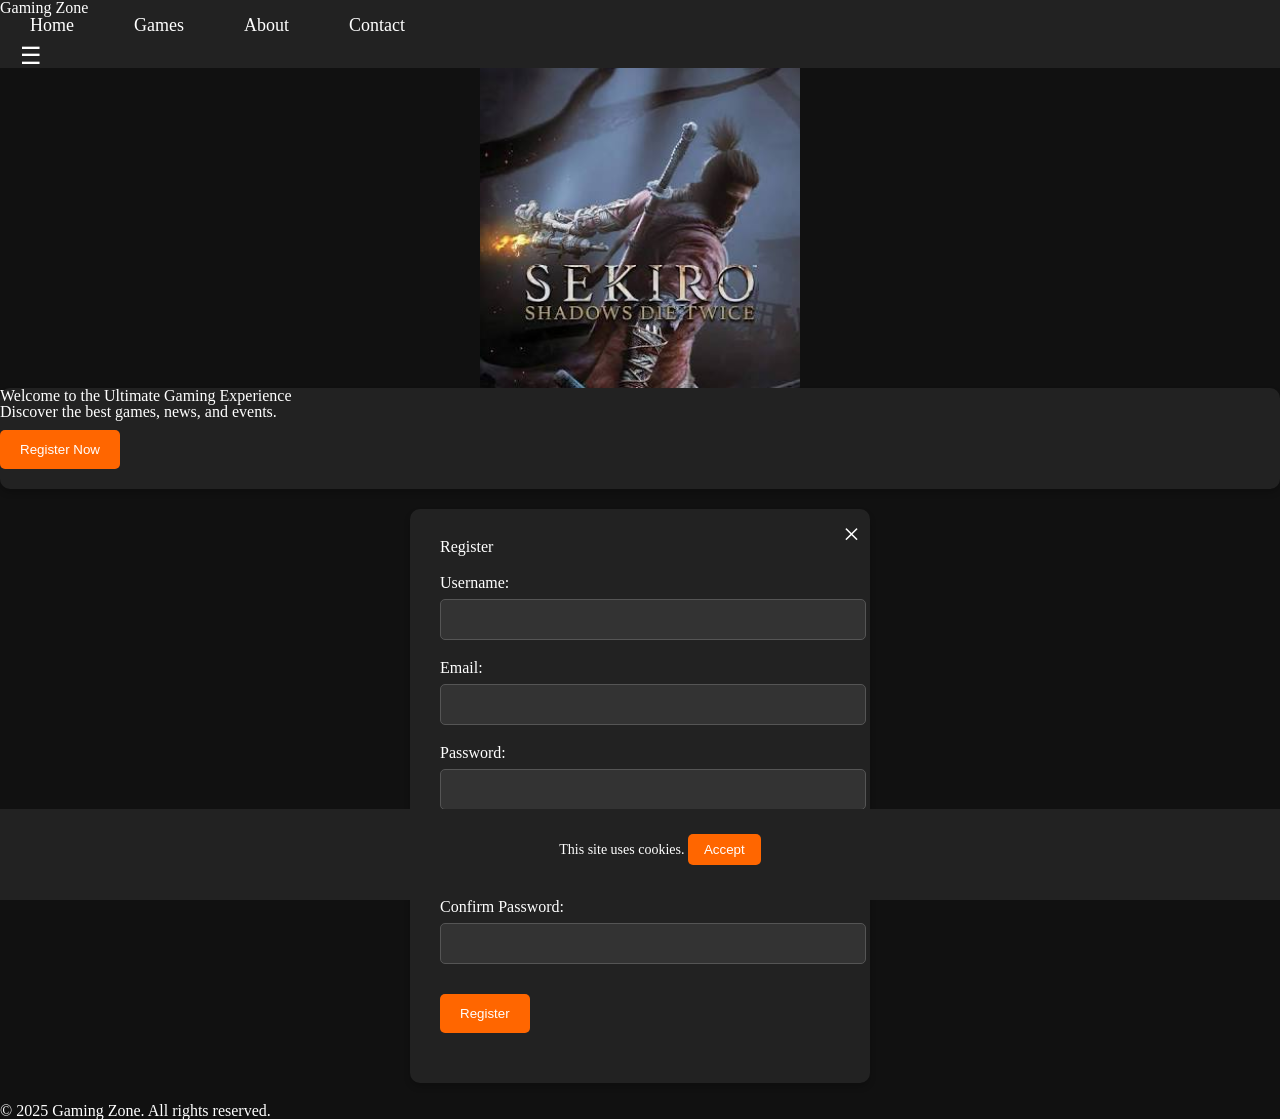
<file: index.html>
<!DOCTYPE html>
<html lang="en">
<head>
    <meta charset="UTF-8">
    <meta name="viewport" content="width=device-width, initial-scale=1.0">
    <title>Gaming Website</title>
    <link rel="preconnect" href="https://fonts.googleapis.com">
    <link rel="preconnect" href="https://fonts.gstatic.com" crossorigin>
    <link href="https://fonts.googleapis.com/css2?family=Press+Start+2P&display=swap" rel="stylesheet">
    <link rel="stylesheet" href="style.css">
    <link rel="stylesheet" href="reset.css">
</head>
<body>
    <header>
        <nav>
            <div class="logo">Gaming Zone</div>
            <ul class="nav-links">
                <li><a href="index.html">Home</a></li>
                <li><a href="games.html">Games</a></li>
                <li><a href="about.html">About</a></li>
                <li><a href="contact.html">Contact</a></li>
            </ul>
            <div class="burger-menu">☰</div>
            <ul class="burger-categories">
                <li><a href="#">Action</a></li>
                <li><a href="#">Adventure</a></li>
                <li><a href="#">Horror</a></li>
                <li><a href="#">Indie</a></li>
                <li><a href="#">Puzzle</a></li>
                <li><a href="#">Racing</a></li>
                <li><a href="#">Shooter</a></li>
            </ul>
        </nav>
    </header>

    
    <img src="download.jpg" alt="Sekiro" class="sekiro"/>

    <section class="hero">
        <h1>Welcome to the Ultimate Gaming Experience</h1>
        <p>Discover the best games, news, and events.</p>
        <button id="open-register-modal" class="register-button">Register Now</button>
    </section>

    <div id="register-modal" class="modal">
        <div class="modal-content">
            <span id="close-modal" class="close-btn">&times;</span>
            <h2>Register</h2>
            <form id="registration-form">
                <div class="form-group">
                    <label for="username">Username:</label>
                    <input type="text" id="username" name="username" required>
                </div>
                <div class="form-group">
                    <label for="email">Email:</label>
                    <input type="email" id="email" name="email" required>
                </div>
                <div class="form-group">
                    <label for="password">Password:</label>
                    <input type="password" id="password" name="password" required>
                    <button type="button" id="show-hide-password">Show</button>
                </div>
                <div class="form-group">
                    <label for="confirm-password">Confirm Password:</label>
                    <input type="password" id="confirm-password" name="confirm-password" required>
                </div>
                <button type="submit">Register</button>
            </form>
            <p id="form-status"></p>
        </div>
    </div>

    <button id="scrollToTop">⬆</button>

    <div id="cookie-notification" class="cookie-popup">
        This site uses cookies. <button id="accept-cookies">Accept</button>
    </div>

    <footer>
        <p>&copy; 2025 Gaming Zone. All rights reserved.</p>
    </footer>

    <script src="script.js"></script>
</body>
</html>
</file>
<file: style.css>
body {
    font-family: 'Press Start 2P', cursive;
    margin: 0;
    padding: 0;
    background-color: #111;
    color: white;
    line-height: 1.6;
}

h1, h2, h3, h4, h5, h6 {
    margin-bottom: 20px;
    font-family: 'Arial', sans-serif; 
    font-weight: bold; 
}

p {
    margin-bottom: 25px; 
    line-height: 1.8;
    font-size: 16px; 
}

section {
    padding: 40px 20px; 
    margin-bottom: 40px;
    background-color: #222; 
    border-radius: 10px; 
    box-shadow: 0px 4px 6px rgba(0, 0, 0, 0.2); 
}

a {
    text-decoration: none;
    color: #ff6600;
    transition: color 0.3s ease;
    margin-bottom: 15px; 
}

a:hover {
    color: #ff3300;
}

button {
    background: #ff6600;
    color: white;
    border: none;
    padding: 12px 20px;
    cursor: pointer;
    transition: background 0.3s;
    border-radius: 5px;
    margin-top: 10px; 
    margin-bottom: 20px;
}

button:hover {
    background: #ff3300;
}

.nav-links {
    list-style: none;
    display: flex;
    margin-left: auto;
    margin-right: 20px;
    padding: 0;
}

.nav-links li {
    margin: 0 20px; 
}

.nav-links a {
    color: white;
    font-size: 18px;
    padding: 10px;
    transition: color 0.3s ease;
}

.nav-links a:hover {
    color: #ff6600; 
}

.burger-menu {
    display: block;
    font-size: 24px;
    cursor: pointer;
    margin-left: 20px;
    margin-top: 10px; 
}

.burger-menu:hover {
    transform: none;
}

.modal-content {
    background-color: #222;
    padding: 30px;
    width: 400px;
    border-radius: 10px;
    box-shadow: 0px 4px 6px rgba(0, 0, 0, 0.2);
    position: relative;
    margin: 20px auto;
}

#register-modal h2 {
    margin-bottom: 20px; 
}

input[type="text"], input[type="email"], input[type="password"] {
    width: 100%;
    padding: 12px;
    margin-top: 8px;
    margin-bottom: 20px;
    border-radius: 5px;
    border: 1px solid #555;
    background: #333;
    color: white;
}

input[type="text"]:focus, input[type="email"]:focus, input[type="password"]:focus {
    border: 1px solid #ff6600;
}

.close-btn {
    position: absolute;
    top: 10px;
    right: 10px;
    font-size: 30px;
    color: white;
    cursor: pointer;
}

.cookie-popup {
    position: fixed;
    bottom: 0;
    left: 0;
    width: 100%;
    background: #222;
    padding: 15px 20px;
    text-align: center;
    font-size: 14px;
    margin: 0;
}

.cookie-popup button {
    background: #ff6600;
    color: white;
    padding: 8px 16px;
    border: none;
    cursor: pointer;
    border-radius: 5px;
    transition: background 0.3s;
}

.cookie-popup button:hover {
    background: #ff3300;
}


#scrollToTop {
    position: fixed;
    bottom: 20px;
    right: 20px;
    display: none;
    background: #ff6600;
    color: white;
    border: none;
    padding: 12px;
    cursor: pointer;
    transition: background 0.3s;
    border-radius: 50%;
    z-index: 1000; 
}

#scrollToTop:hover {
    background: #ff3300;
}

@media (max-width: 1024px) {
    #scrollToTop {
        bottom: 10px;
        right: 10px;
    }
}

.burger-categories {
    display: none; 
    list-style: none;
    position: absolute;
    top: 60px; 
    right: 10px; 
    background-color: #333;
    border-radius: 5px;
    padding: 10px;
    box-shadow: 0px 4px 6px rgba(0, 0, 0, 0.3);
}

.burger-categories li {
    padding: 10px;
    text-align: center;
}

.burger-categories a {
    color: white;
    text-decoration: none;
    font-size: 16px;
    display: block;
    padding: 5px 0;
}

.burger-categories a:hover {
    background-color: #ff6600;
}

.burger-menu.active + .burger-categories {
    display: block;
}

.sekiro {
    width: 25%;
    height: auto;
    max-width: 100%; 
    display: block; 
    margin: 0 auto; 
}
</file>
